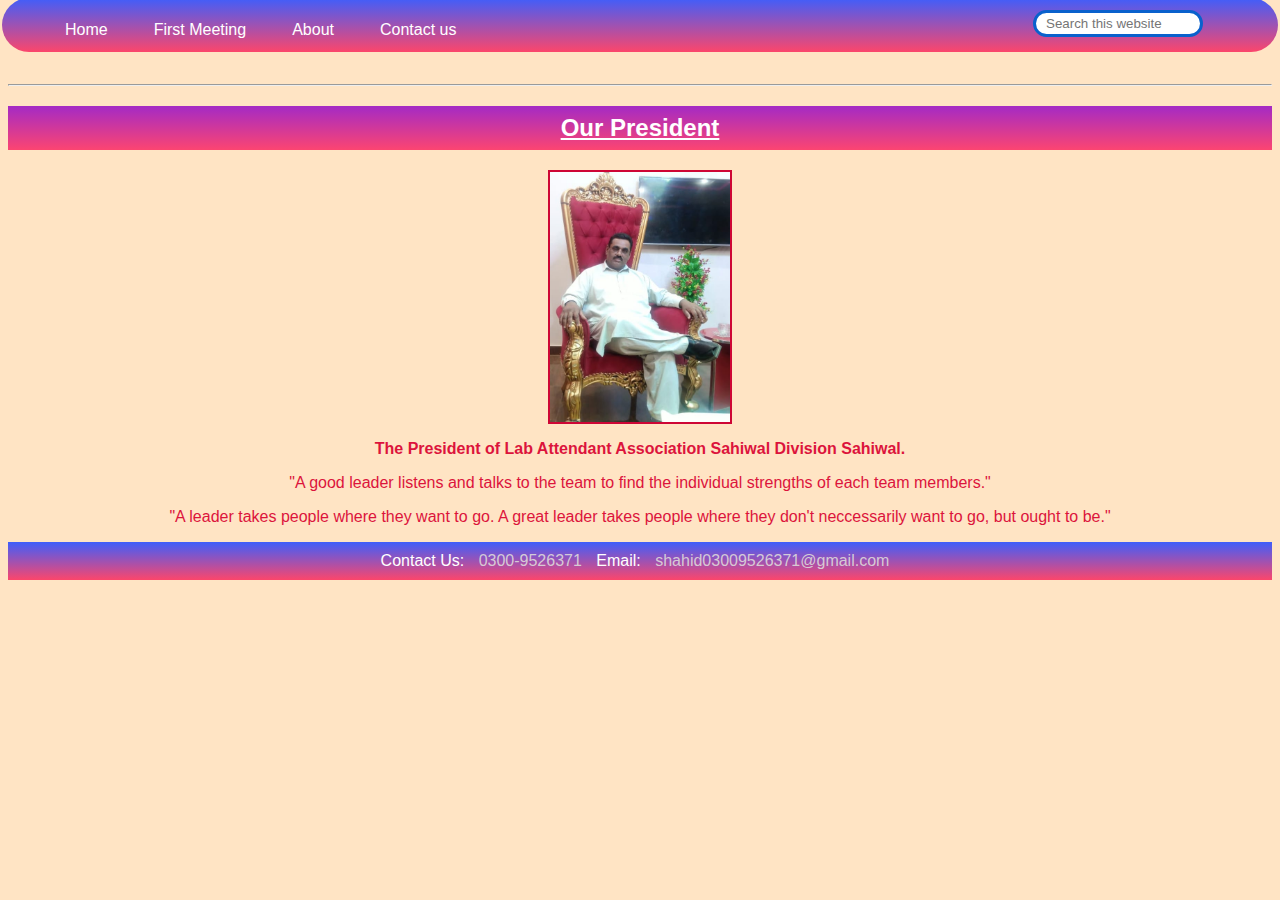
<file: About.html>
<html lang="en">
  <head>
    <meta charset="UTF-8" />
    <meta name="viewport" content="width=device-width, initial-scale=1.0" />
    <title>About</title>
    <link rel="shortcut icon" href="./images/lab.jpg" type="image/x-icon" />
    <link rel="stylesheet" href="style.css" />
    <style>
      body {
        text-align: center;
      }
    </style>
  </head>
  <body>
    <nav>
      <ul>
        <li><a href="./index.html">Home</a></li>
        <li><a href="./first.html">First Meeting</a></li>
        <li><a href="./About.html">About</a></li>
        <li><a href="#">Contact us</a></li>
        <div class="search">
          <input
            type="text"
            name="search"
            id="search"
            placeholder="Search this website"
          />
        </div>
      </ul>
    </nav>
    <br />
    <hr />
    <section>
      <h2><ins>Our President</ins></h2>
      <img src="./images/president0.jpg" alt="" width="180px" height="250px" />
      <p>
        <strong
          >The President of Lab Attendant Association Sahiwal Division
          Sahiwal.</strong
        >
      </p>
      <p>
        "A good leader listens and talks to the team to find the individual
        strengths of each team members."
      </p>
      <p>
        "A leader takes people where they want to go. A great leader takes
        people where they don't neccessarily want to go, but ought to be."
      </p>
    </section>
    <footer>
      Contact Us: <a href="#">0300-9526371</a> Email:
      <a href="#">shahid03009526371@gmail.com</a>
    </footer>
  </body>
</html>
</file>
<file: style.css>
body {
  font-family: Verdana, Geneva, Tahoma, sans-serif;
  background-color: bisque;
}

header {
  padding: 60px;
  margin: -10px -12px;
  background: linear-gradient(#833ab4, #c52a62, #fd1d1d, #fcb045);
  text-align: center;
  color: white;
  font-size: 20px;
  border: 4px solid darkred;
}

nav {
  background: linear-gradient(#3f5efb, #fc466b);
  border-radius: 30px;
  margin: -10px -6px;
}

nav ul {
  overflow: auto;
}
nav li {
  list-style: none;
  float: left;
  margin: 13px 20px;
  padding-top: 10px;
}
nav ul li a {
  padding: 3px 3px;
  text-decoration: none;
  color: white;
}
.search {
  float: right;
  color: white;
  padding: 12px 75px;
}
nav li a:hover {
  background-color: rgb(225, 5, 97);
  color: white;
  text-decoration: underline;
}
nav input {
  border: 3px solid rgb(9, 97, 205);
  border-radius: 14px;
  padding: 3px 10px;
  width: 170px;
}
main {
  text-align: center;
}
h2 {
  color: white;
  background: linear-gradient(#a42ac5, #fc4571);
  padding: 8px 5px;
}

section img {
  border: 2px solid rgb(206, 6, 53);
}

footer {
  background: linear-gradient(#3f5efb, #fc466b);
  color: white;
  padding: 10px 15px;
}
footer a {
  text-decoration: none;
  color: rgba(222, 219, 219, 0.894);
  padding: 0px 10px;
}
footer a:hover {
  text-decoration: underline;
  color: rgb(184, 182, 182);
}
section p {
  color: crimson;
}
</file>
